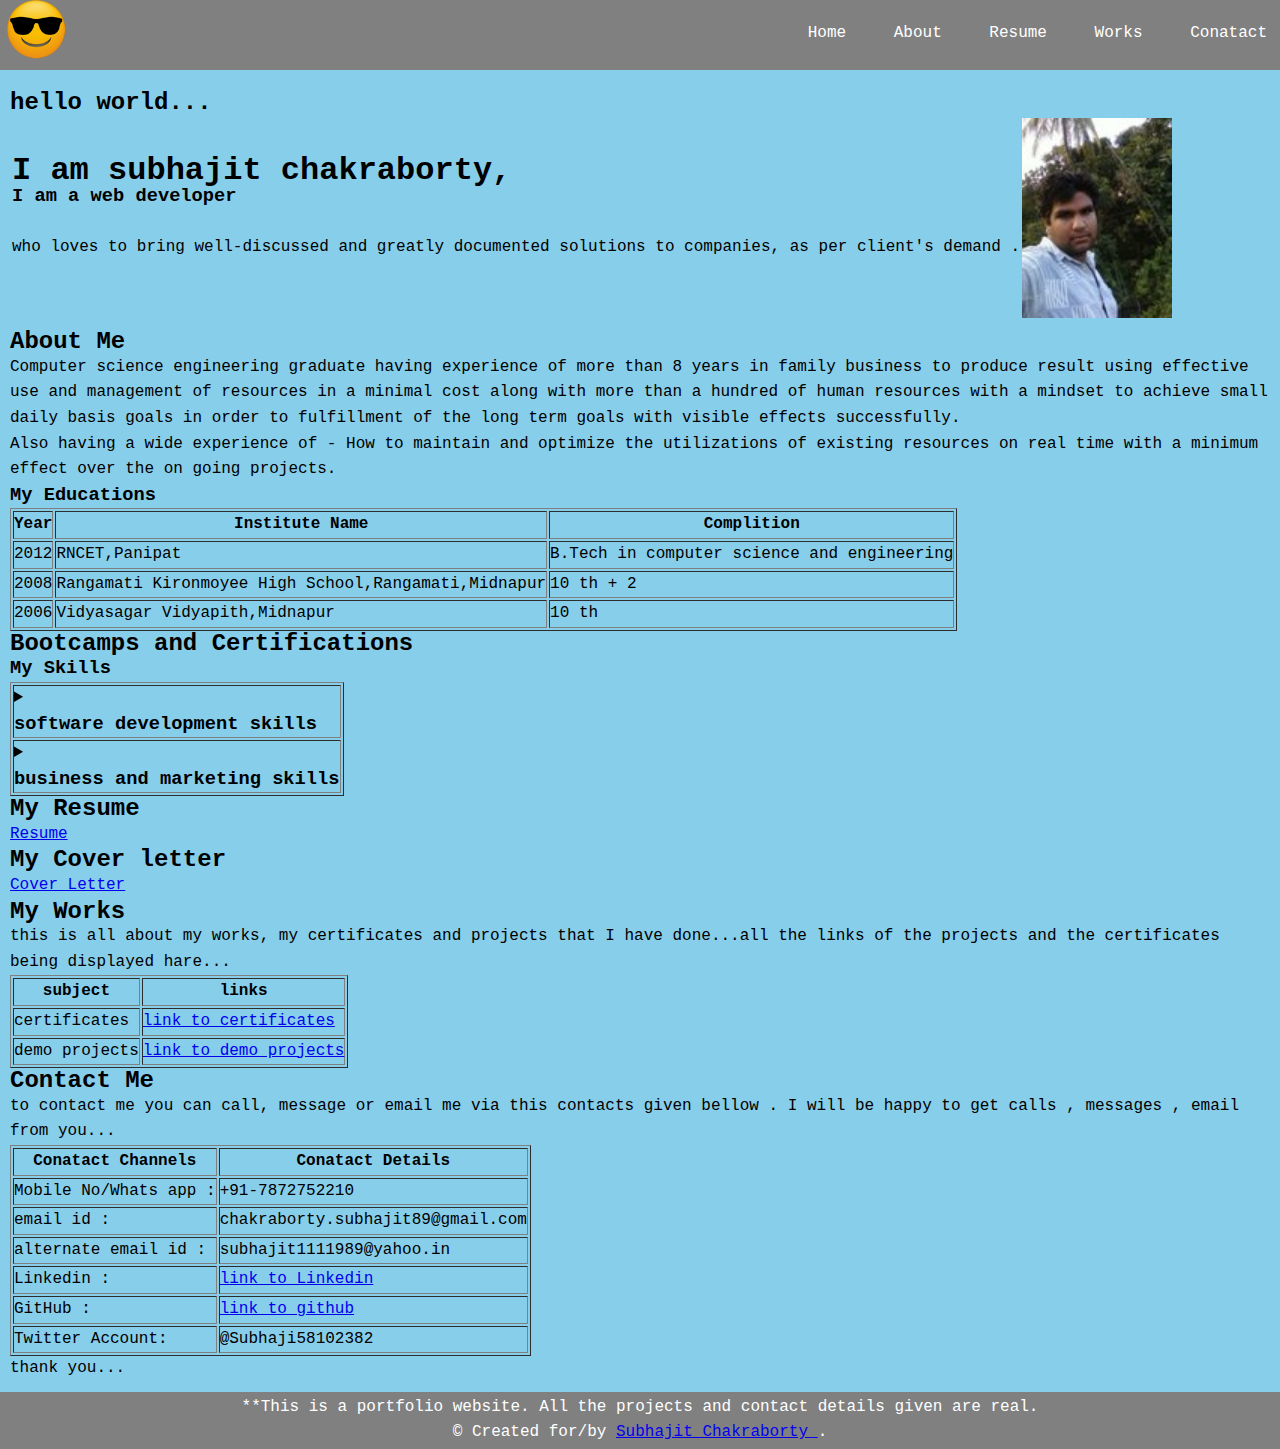
<file: index.html>
<!DOCTYPE html>
<html lang="en">
<head>
    <link rel="icon" type="image/x-icon" href="images/logo.png">
    <link rel="stylesheet" href="style.css"/>
    <meta charset="UTF-8">
    <meta http-equiv="X-UA-Compatible" content="IE=edge">
    <meta name="viewport" content="width=device-width, initial-scale=1.0">
    <title>A Good Man:Subhajit | Web Developer</title>
</head>
<body>
    <header class="header">
    <nav id="navbar" class="navbar">
      <a href="html/logo_thumb.html">
        <img src="thumbnail/logo_thumb.png" alt="logo of subhajit chakraborty">
      </a>
    <ul id="nav-list">  
        <li><a href="#">Home</a></li>
        <li><a href="#about">About</a></li>
        <li><a href="#resume">Resume</a></li>
        <li><a href="#works">Works</a></li>
        <li><a href="#contact">Conatact</a></li>
        </ul>
        
    </nav>
    </header>
    <div class="main" id="">
<h2 class="heading">hello world...</h2>
<table >
  <tr>
    <td>
<h1><p> I am subhajit chakraborty,<br></h1>
<h3>I am a web developer</h3> <br>
who loves to bring 
well-discussed and greatly documented 
solutions to companies,
as per client's demand .</p><br>
</td><td>
<a href="html/subhajit_img_thumb.html">
<img class="profile_image" id="profile_image"src="thumbnail/subhajit_img_thumb.jpg" alt="image of subhajt chakraborty">
</a>
</td>
</tr>
</table>

<h2 id="about">About Me</h2>
<p>Computer science engineering graduate having experience of more than 8 years in family business to produce result using effective use and  management of resources in a minimal cost along with more than a hundred of human resources with a mindset to achieve small daily basis goals in order to fulfillment of the long term goals with visible effects  successfully.<br></p>
 <p> Also having a wide experience of -  How to maintain and optimize the utilizations of existing resources  on real time with a minimum effect over the on going projects. 
  </p>
  <h3>My Educations</h3>
  
  <table border="1">
   <tr>
     <th>Year</th>
     <th>Institute Name</th>
     <th>Complition</th>
     </tr>
     <tr>
     <td>2012</td>
     <td>RNCET,Panipat</td>
     <td>B.Tech in computer science and engineering</td>
     </tr>
     <tr>
      <td>2008</td>
      <td>Rangamati Kironmoyee High School,Rangamati,Midnapur</td>
      <td>10 th + 2</td>
      </tr>
      <tr>
        <td>2006</td>
        <td>Vidyasagar Vidyapith,Midnapur</td>
        <td>10 th</td>
        </tr>
   
  </table>
  <h2>Bootcamps and Certifications</h2>
  
  <h3>My Skills</h3>
  <table border ="1">
    <tr>
      <td>
  <details>
    
 <summary><h3>software development skills</h3></summary>
 <table border="1">

  <tr>
    <th>Front-End</th>
    <th>Back-End</th>
    <th>DataBase</th>
    <th>Tools</th>
    
  </tr>
  <tr>
  <td>html,css,javascript</td>
  <td>java(j2se),servlet,jsp,php</td>
  <td>ms-SQL,mySQL(RDBMS)</td>
  <td>Git and Github, vsCode , mobile/responsive development, browser dev tools(Mozilla , chrome).</td>
  </tr>
</table>

</details>
</td>
</tr>
<tr><td>
<details>
    
  <summary><h3>  business and marketing skills</h3></summary>
  
  
   <details>
    
    <summary><h4>digital marketing skills</h4></summary>
    <table border="1">
   
     <tr>
       <th>Marketing techniques</th>
       <th>Tools</th>
      
       
     </tr>
     <tr>
     <td>SEO, content writing, SMM(Social Media Marketing)</td>
     <td>canva,light house extention, WAPsender</td>
     
     </tr>
   </table>
   
   </details>

   <details><summary><h4>conventional marketing skills</h4></summary>
    <table border="1">
      <tr>
        <th>marketing techniques</th>
      </tr>
      <tr>
        <td>B2P,B2B</td>
      </tr>
      </table>
    
 </details>
 </details>
 </td></tr>
 </table>
 <h2 id="resume">My Resume</h2>
 <a href="documents/subhajit_cv.docx">Resume</a>
 <h2 id="cover_letter">My Cover letter</h2>
 <a href="documents/cover_letter.doc">Cover Letter</a>
<h2 id="works">My Works</h2>
<p>this is all about my works, my certificates and projects that I have done...all the links of the projects and the certificates being displayed hare...</p>
<table  border="1">
<tr>
  <th>subject</th>
  <th>links</th>
</tr>
<tr>
  <td>certificates</td>
  <td><a href="html/certificates.html">link to certificates</a></td>
</tr>
<tr>
  <td>demo projects</td>
  <td><a href="html/demo_projects.html">link to demo projects</a></td>
</tr>


</table>


<h2 id="contact">Contact Me</h2>
<p>to contact me you can call, message or email me via this contacts given bellow . I will be happy to get calls , messages , email from you...<br>
</p>
<table border="1">
  <tr>
  <th>Conatact Channels</th>
  <th>Conatact Details</th>
</tr>
<tr>
  <td>Mobile No/Whats app :</td>
  <td>+91-7872752210</td>
</tr>
<tr>
  <td>email id :</td>
  <td>chakraborty.subhajit89@gmail.com</td>
</tr>
<tr>
  <td>alternate email id :</td>
  <td>subhajit1111989@yahoo.in</td>
</tr>
<tr>
  <td>Linkedin :</td>
  <td><a href="https://www.linkedin.com/in/subhajit-chakraborty-b08333175/">link to Linkedin</a></td>
</tr>
<tr>
  <td>GitHub :</td>
  <td><a href="https://github.com/chakraborty89subhajit">link to github</a></td>
</tr>
<tr>
  <td>Twitter Account:</td>
  <td>@Subhaji58102382</td>
</tr>
</table>
thank you...
</div>
<footer>        
        <p>
          **This is a portfolio website. All the projects and contact details
          given are real.
        </p>
        <p>
          &copy; Created for/by
          <a href="#" target="_blank"
            >Subhajit Chakraborty <i class="user"></i
          ></a>.
        </p>
      </footer>
</body>
</html>
</file>
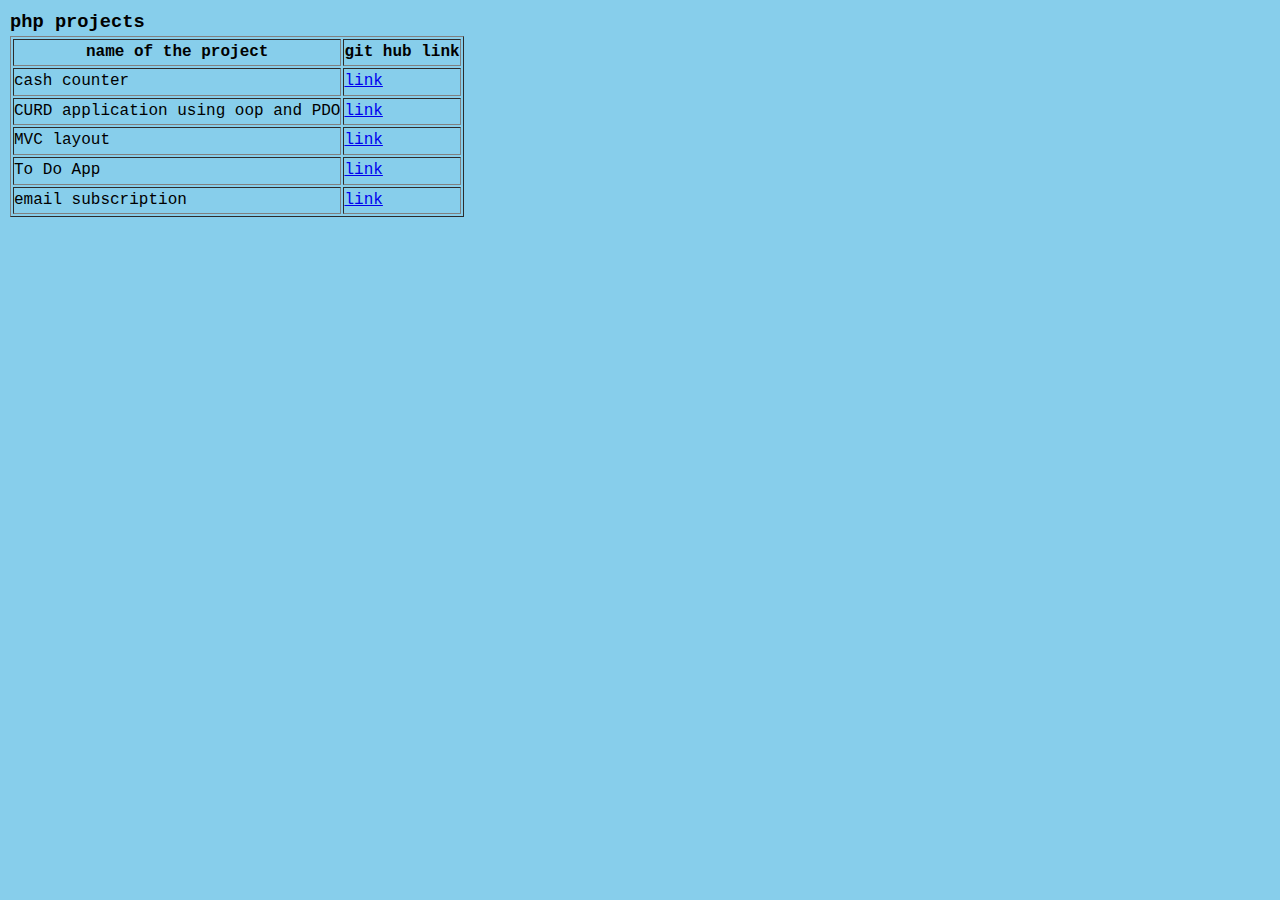
<file: php_projects.html>
<!DOCTYPE html>
<html lang="en">
<head>
    <meta charset="UTF-8">
    <meta http-equiv="X-UA-Compatible" content="IE=edge">
    <meta name="viewport" content="width=device-width, initial-scale=1.0">
    <title>php projects</title>
    <link rel="stylesheet" href="../style.css">
</head>
<body>
    <div class="main">
    <h3>php projects</h3>
    <table border="1">
        <tr>
            <th>name of the project</th>
            <th>git hub link</th>
        </tr>
        <tr>
            <td>cash counter</td>
            <td><a href="https://github.com/chakraborty89subhajit/php_note_counter">link</a></td>
        </tr>
        <tr>
            <td>CURD application using oop and PDO</td>
            <td><a href="https://github.com/chakraborty89subhajit/CURD_using_oop_PDO">link</a></td>
        </tr>
        <tr>
            <td>MVC layout</td>
            <td><a href="https://github.com/chakraborty89subhajit/mvc_layout">link</a></td>
        </tr>
		<tr>
            <td>To Do App</td>
            <td><a href="https://github.com/chakraborty89subhajit/php_mysql_todo">link</a></td>
        </tr>
		<tr>
            <td>email subscription</td>
            <td><a href="https://github.com/chakraborty89subhajit/php_mysql_email_subscription">link</a></td>
        </tr>
    </table>
    </div>
</body>
</html>
</file>
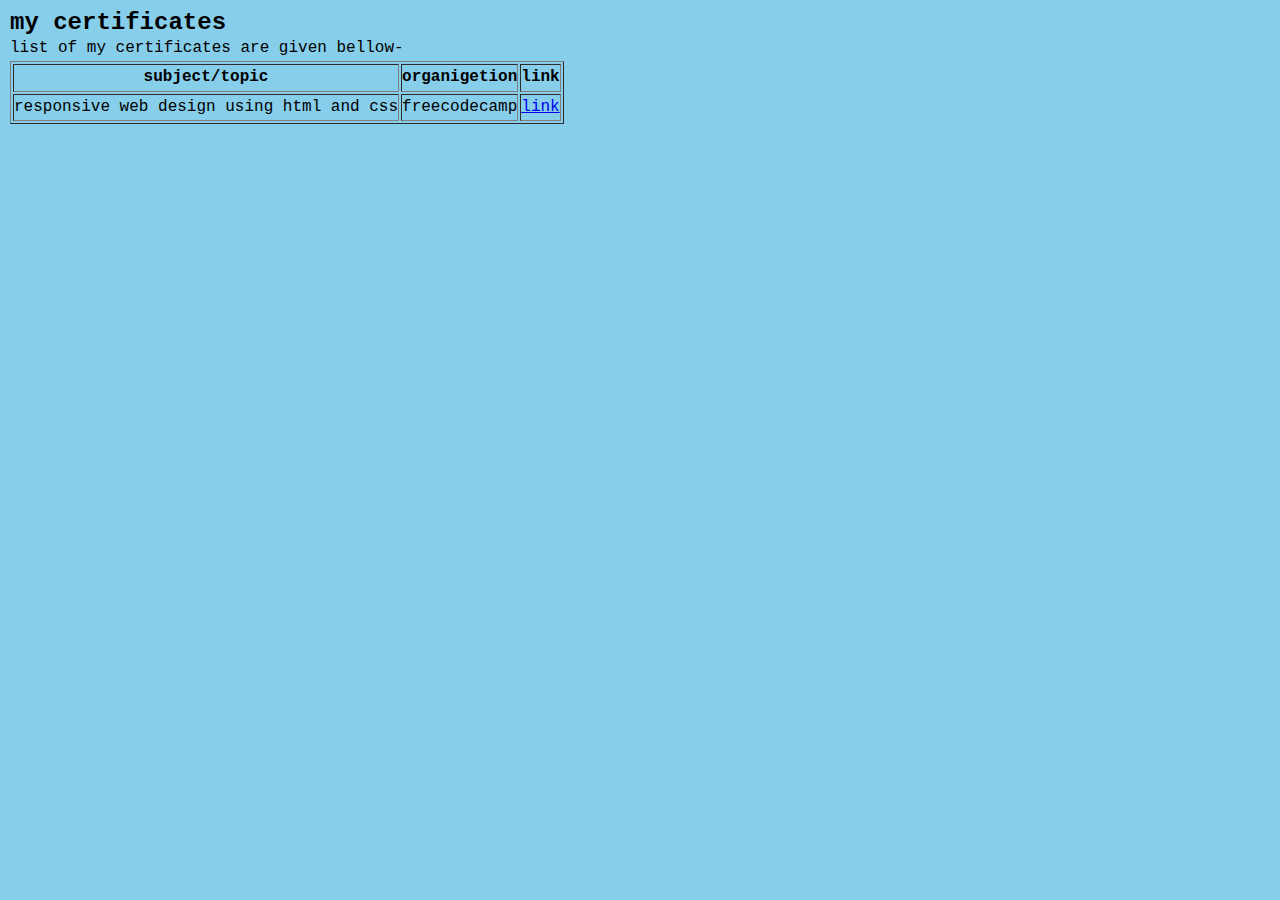
<file: html/certificates.html>
<!DOCTYPE html>
<html lang="en">
<head>
    <meta charset="UTF-8">
    <meta http-equiv="X-UA-Compatible" content="IE=edge">
    <meta name="viewport" content="width=device-width, initial-scale=1.0">
    <title>certificates</title>
    <link href="../style.css" rel="stylesheet">
</head>
<body><div class="main">
    <h2>my certificates</h2>
    <p>list of my certificates are given bellow-</p>
    <table border="1">
<tr>
    <th>subject/topic</th>
    <th>organigetion</th>
    <th>link</th>
</tr>
<tr>
    <td>responsive web design using html and css</td>
    <td>freecodecamp</td>
    <td><a href="https://www.freecodecamp.org/certification/fccb1a9003e-adc8-4101-87e0-822d7d1b4695/responsive-web-design">link</a></td>
</tr>
    </table>
</div>
</body>
</html>
</file>
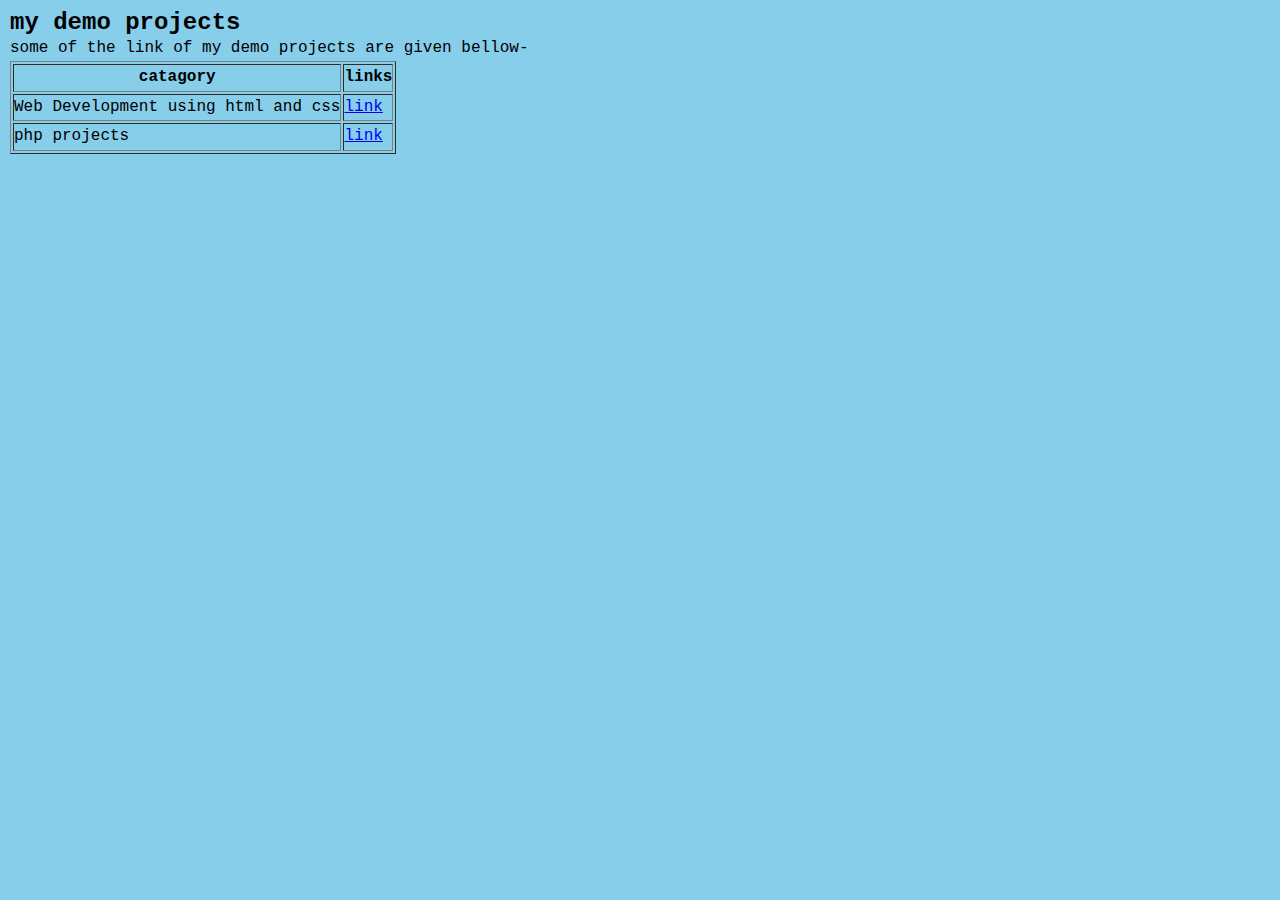
<file: html/demo_projects.html>
<!DOCTYPE html>
<html lang="en">
<head>
    <meta charset="UTF-8">
    <meta http-equiv="X-UA-Compatible" content="IE=edge">
    <meta name="viewport" content="width=device-width, initial-scale=1.0">
    <title>Demo projects</title>
    <link href="../style.css" rel="stylesheet">
</head>
<body>
    <div class="main">
    <h2>my demo projects</h2>
    <p>some of the link of my demo projects are given bellow-</p>
<table border="1">
    <tr>
<th>catagory</th>
<th>links</th>

    </tr>
    <tr>
        <td>Web Development using html and css</td>
        <td><a href="web_dev_project.html">link</a></td>
    </tr>
    <tr>
        <td>php projects</td>
        <td><a href="php_projects.html">link</a></td>
    </tr>
</table>
    
</div>
</body>
</html>
</file>
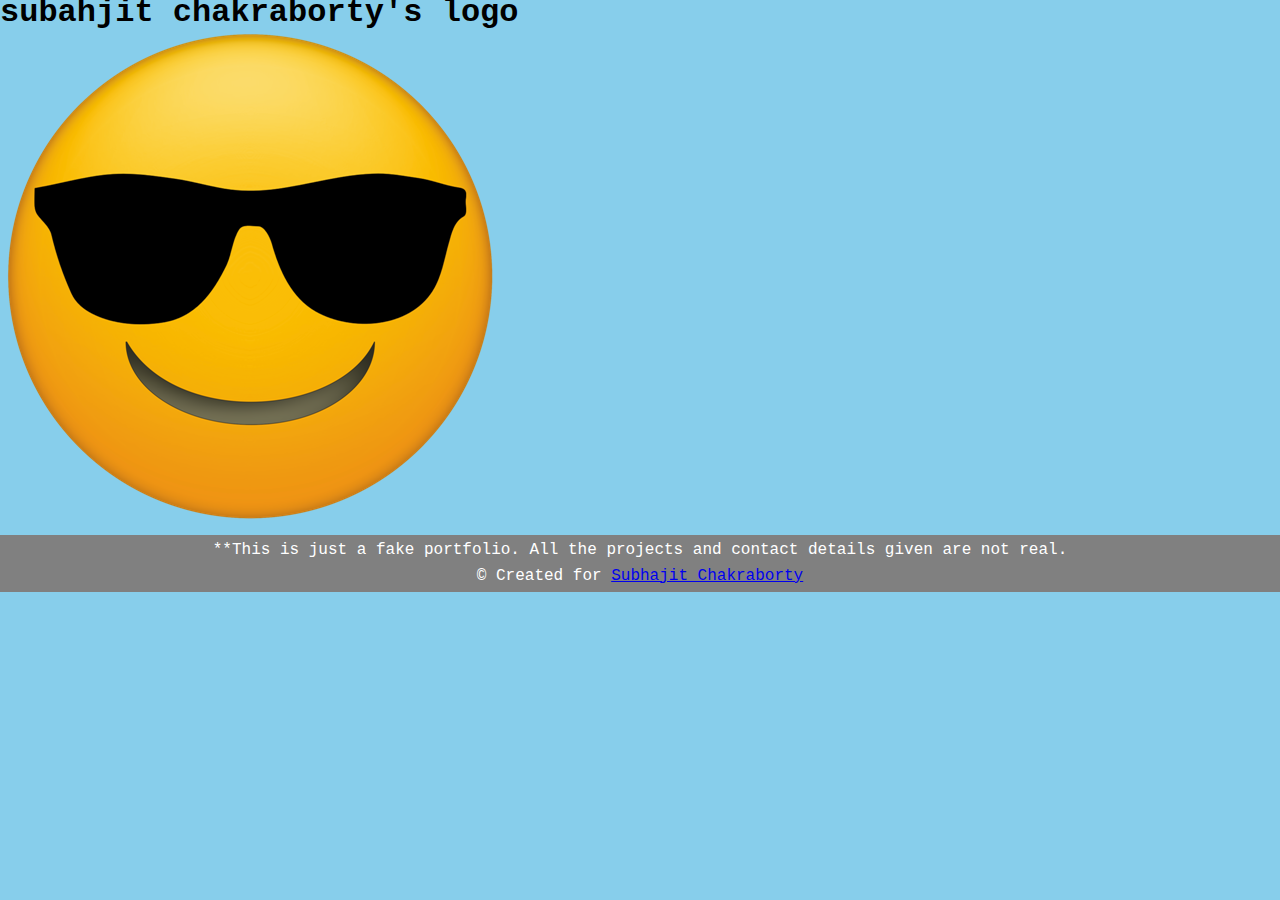
<file: html/logo_thumb.html>
<!DOCTYPE html>
<html lang="en">
<head>
    <link rel="icon" type="image/x-icon" href="/logo.png">
    <link rel="stylesheet" href="/style.css"/>
    <meta charset="UTF-8">
    <meta http-equiv="X-UA-Compatible" content="IE=edge">
    <meta name="viewport" content="width=device-width, initial-scale=1.0">
    <title>logo_thumb</title>
</head>
<body>
    <header>
    <nav id="navbar" class="navbar">
        <img src="/thumbnail/logo_thumb.png" alt="logo of subhajit chakraborty">
    <ul id="nav-list">  
        <li><a href="#">Home</a></li>
        <li><a href="#">About</a></li>
        <li><a href="#">Projects</a></li>
        <li><a href="#">Conatact</a></li>
        </ul>
        
    </nav>
    </header>
    <h1>subahjit chakraborty's logo</h1>
    <img src="../images/logo.png" alt="logo of subhajit chakraborty">
<footer>        
        <p>
          **This is just a fake portfolio. All the projects and contact details
          given are not real.
        </p>
        <p>
          &copy; Created for
          <a href="#" target="_blank"
            >Subhajit Chakraborty <i class="user"></i
          ></a>
        </p>
      </footer>
</body>
</html>
</file>
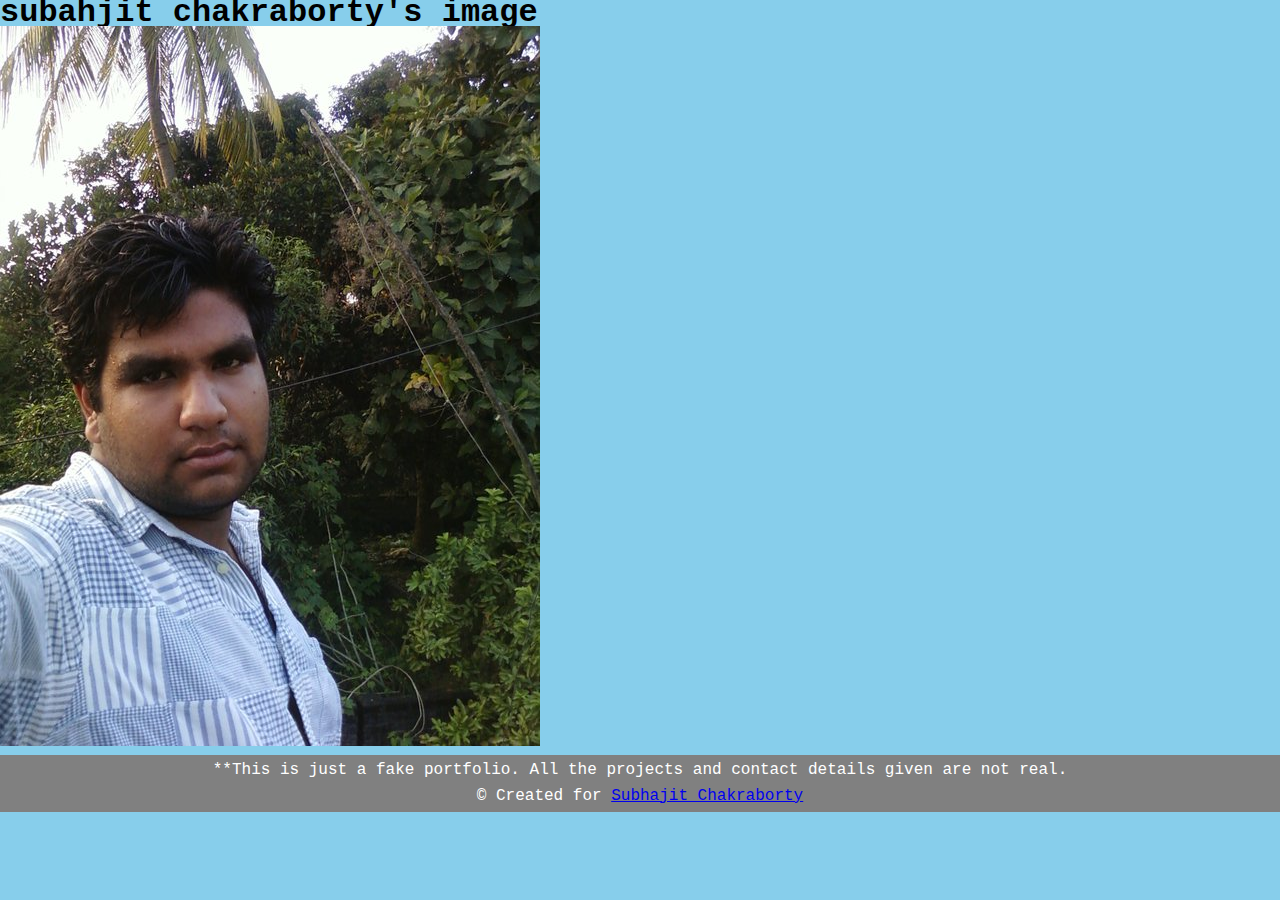
<file: html/subhajit_img_thumb.html>
<!DOCTYPE html>
<html lang="en">
<head>
    <link rel="icon" type="image/x-icon" href="/logo.png">
    <link rel="stylesheet" href="/style.css"/>
    <meta charset="UTF-8">
    <meta http-equiv="X-UA-Compatible" content="IE=edge">
    <meta name="viewport" content="width=device-width, initial-scale=1.0">
    <title>subhajit_img_thumb</title>
</head>
<body>
    <header>
    <nav id="navbar" class="navbar">
        <img src="/thumbnail/logo_thumb.png" alt="logo of subhajit chakraborty">
    <ul id="nav-list">  
        <li><a href="#">Home</a></li>
        <li><a href="#">About</a></li>
        <li><a href="#">Projects</a></li>
        <li><a href="#">Conatact</a></li>
        </ul>
        
    </nav>
    </header>
<h1>subahjit chakraborty's image</h1>
<img src="../images/subhajit_img.jpg" alt="image of subhajit chakraborty">
<footer>        
        <p>
          **This is just a fake portfolio. All the projects and contact details
          given are not real.
        </p>
        <p>
          &copy; Created for
          <a href="#" target="_blank"
            >Subhajit Chakraborty <i class="user"></i
          ></a>
        </p>
      </footer>
</body>
</html>
</file>
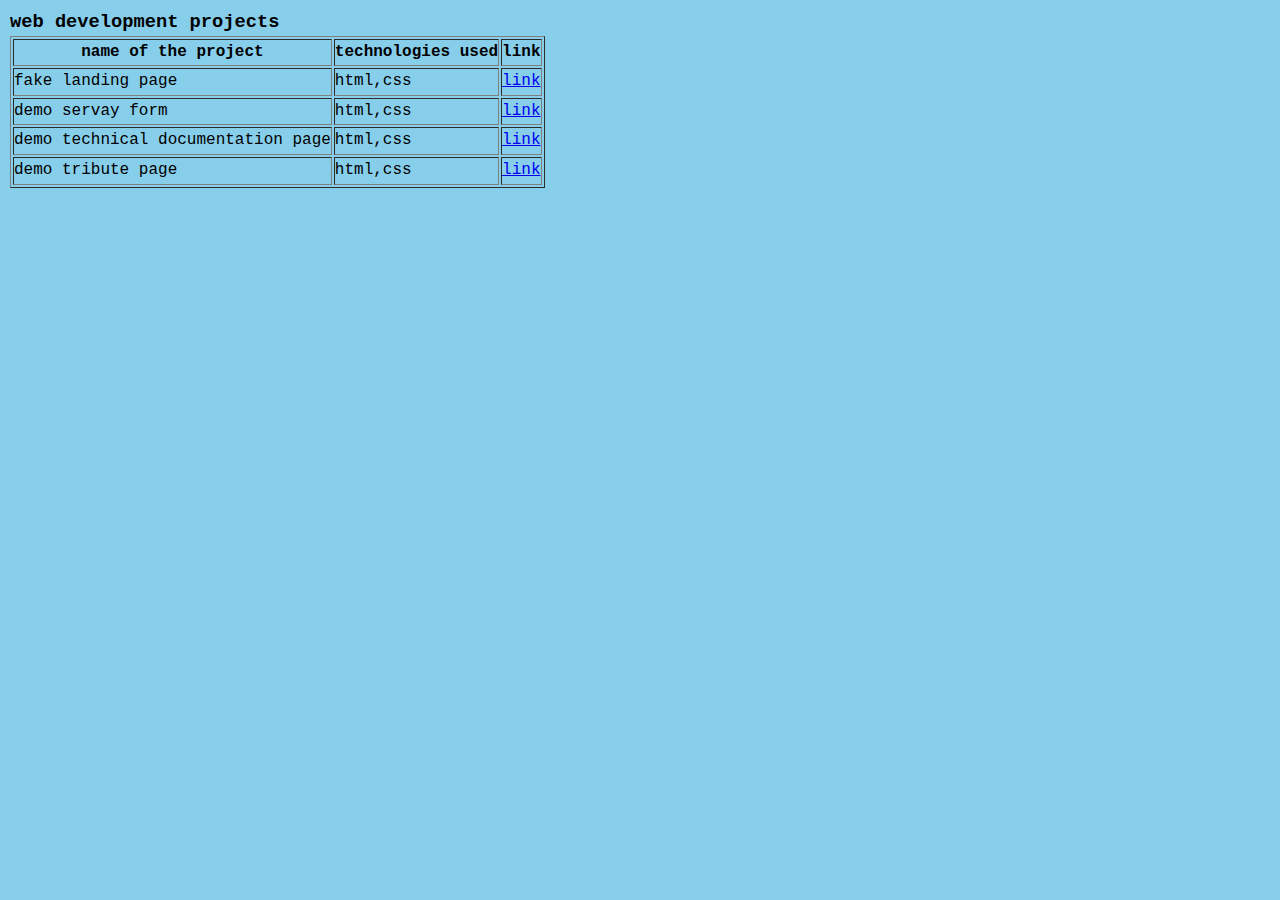
<file: html/web_dev_project.html>
<!DOCTYPE html>
<html lang="en">
<head>
    <meta charset="UTF-8">
    <meta http-equiv="X-UA-Compatible" content="IE=edge">
    <meta name="viewport" content="width=device-width, initial-scale=1.0">
    <title>web development projects</title>
    <link rel="stylesheet" href="../style.css">
</head>
<body>
    <div class="main">
        <h3>web development projects</h3>
    <table border="1">
        <tr>
            <th>name of the project</th>
            <th>technologies used</th>
            <th>link</th>
        </tr>
        <tr>
            <td>fake landing page</td>
            <td>html,css</td>
            <td><a href="https://chakraborty89subhajit.github.io/fake_landing_page/">link</a></td>
        </tr>
        <tr>
            <td>demo servay form</td>
            <td>html,css</td>
            <td><a href="https://chakraborty89subhajit.github.io/demo_servay_form/">link</a></td>
        </tr>
        <tr>
            <td>demo technical documentation page</td>
            <td>html,css</td>
            <td><a href="https://chakraborty89subhajit.github.io/demo_technical_documentation_page/">link</a></td>
        </tr>
        <tr>
            <td>demo tribute page</td>
            <td>html,css</td>
            <td><a href="https://chakraborty89subhajit.github.io/demo_tribute_page/">link</a></td>
        </tr>
            </table>
    </div>
</body>
</html>
</file>
<file: style.css>
*{
    padding: 0px;
    margin:0px;
    
}
body{
    
    background-color: skyblue;
    font-family: 'Courier New', Courier, monospace;
line-height: 1.6em;
}
.header{
    margin-top: 0px;
}
.navbar{
    width:100%;
    height: 60px;
    background-color: gray;
    border-radius: 0px;
    display: flex;
    margin: 0px;
    margin-top: -92px;
    padding: 6px;
    align-items: center;
    justify-content: space-between;
    position: fixed;
}
.navbar img{
    
    width: 60px;
    height: 60px;
    
}
.navbar ul{
    overflow: auto;
}
.navbar li{
    display: inline-block;
    list-style: none;
    margin:16px 16px;
    
}
.navbar li a {
    padding: 3px 3px;
    text-decoration: none;
    color: white;
}

div.main{
  margin:10px;  
}
h2.heading{
    margin-top: 90px;
}
body .profile_image{
    width: 150px;
    height: 200px;
}
footer{
    text-align: center;
    padding:3px;
    background-color: gray;
    color: white;
    border-radius: 0%;
}
</file>
